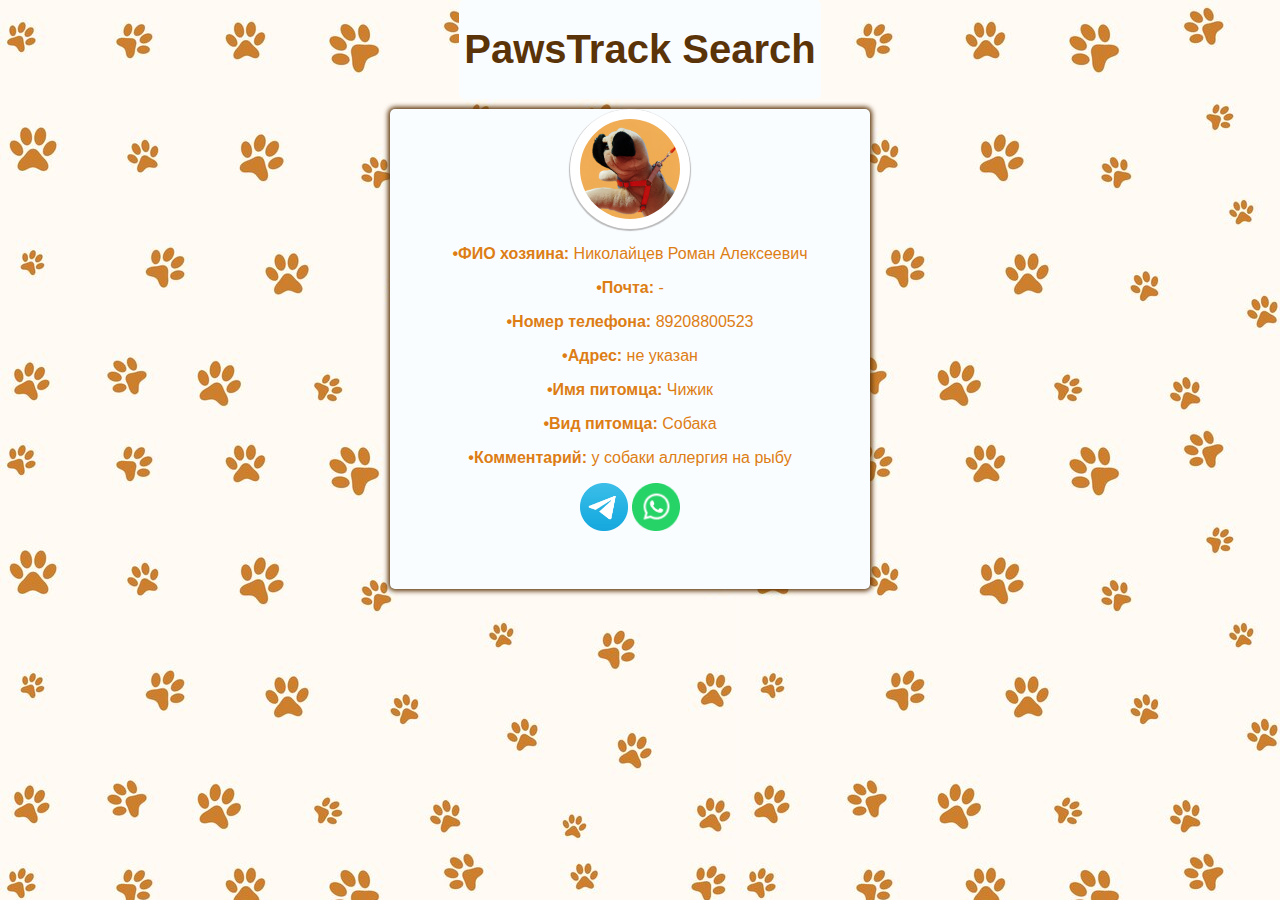
<file: index.html>
<!doctype html>
<html lang="en">
    <head>
        <meta charset="UTF-8">
        <meta name="viewport" content="width=device-width, initial-scale=1.0">
        <title>PawsTrack</title>
        <link rel="stylesheet" href="main.css">
        <div id="titleinf">
            <h1>PawsTrack Search</h1>
        </div>
        
      </head>
      <body>
       
        <div id="block1">
            
            <div id="info">
            <div class="textblock">

                    <div class="circle">
                        <img src="dog.png" alt="" />
                    </div>
                    <p><b>•ФИО хозяина:</b> Николайцев Роман Алексеевич</p>
                    <p><b>•Почта:</b> -</p>
                    <p><b>•Номер телефона:</b> 89208800523</p>
                    <p><b>•Адрес:</b> не указан </p>
                    <p><b>•Имя питомца:</b> Чижик</p>
                    <p><b>•Вид питомца:</b> Собака</p>
                    <p><b>•Комментарий:</b> у собаки аллергия на рыбу</p>        
                    <a title="Telegram" href="https://telegram.me/botay_bolsche" target="_blank"><img src="telegalogo.png"alt = "Написать в Telegram" /></a>
                    <a title="Whatsapp" href="whatsapp://send?phone=79108688194"><img src="WhatsApp.png" alt="Написать в Whatsapp" /></a>
            </div>
            </div>
                
        </div>
    
      </body>


</html>
</file>
<file: main.css>
html {
    scroll-behavior: smooth;
  }
  head{
    background-color: #bbb;
  }
  body {
    background: url('paws.jpg') ;
    height: 100%;
    margin: 0;
    font-family: Arial, Helvetica, sans-serif;
    display: grid;
    justify-items: center;
    align-items: center;

    background-color: #dd7d15;
  }
  h1 {
    color:#5b3308;
    font-size: 40px;
  }
.main {
    width: 50%;
    height:90%;
    display: grid;
    margin:0;
    justify-items: center;
    align-items: center;
    background-color: white;
   
    box-shadow: 0px 0px 5px 2px black;
  }
.circle {
  margin:auto;
    margin-top: 10px;
    width:100px; /* задаете свои размеры */
    height: 100px;
    overflow: hidden;
    background: #fff;
    padding: 10px; /* создание отступов */
    border-radius: 50%;
    /* не забываем о кроссбраузерности */
    -moz-border-radius: 50%;
    -webkit-border-radius: 50%;
   
    box-shadow: 0px 1px 1px 1px #bbb; /* тень */
    -moz-box-shadow: 0px 1px 1px 1px #bbb;
    -webkit-box-shadow: 0px 1px 1px 1px #bbb;
}
.circle img {
    display: block;
    width:100%;
    border-radius: 50%;
    -moz-border-radius: 50%;
    -webkit-border-radius: 50%;
}
.textblock
{
  text-align: center;
  color:#dd7d15;
}
#block1 {
    height: 800px;
    width: 600px;
    margin-left: 100px;
  }
  #info {
    width: 80%;
    height: 60%;

    border-radius: 5px;
    background-color: #fafdff;
    font-family: Arial, Helvetica, sans-serif;
    
    
    box-shadow: 0px 0px 5px 2px #5b3308;
  }
  #titleinf{
    border-radius: 5px;
    
    width: flex;
    height: flex;
    padding-left: 5px;
    padding-right: 5px;
    background-color: #fafdff;
    font-family:Arial, Helvetica, sans-serif ;
  }

a img{
  width: 10%;
  height: 10%;
}
</file>
